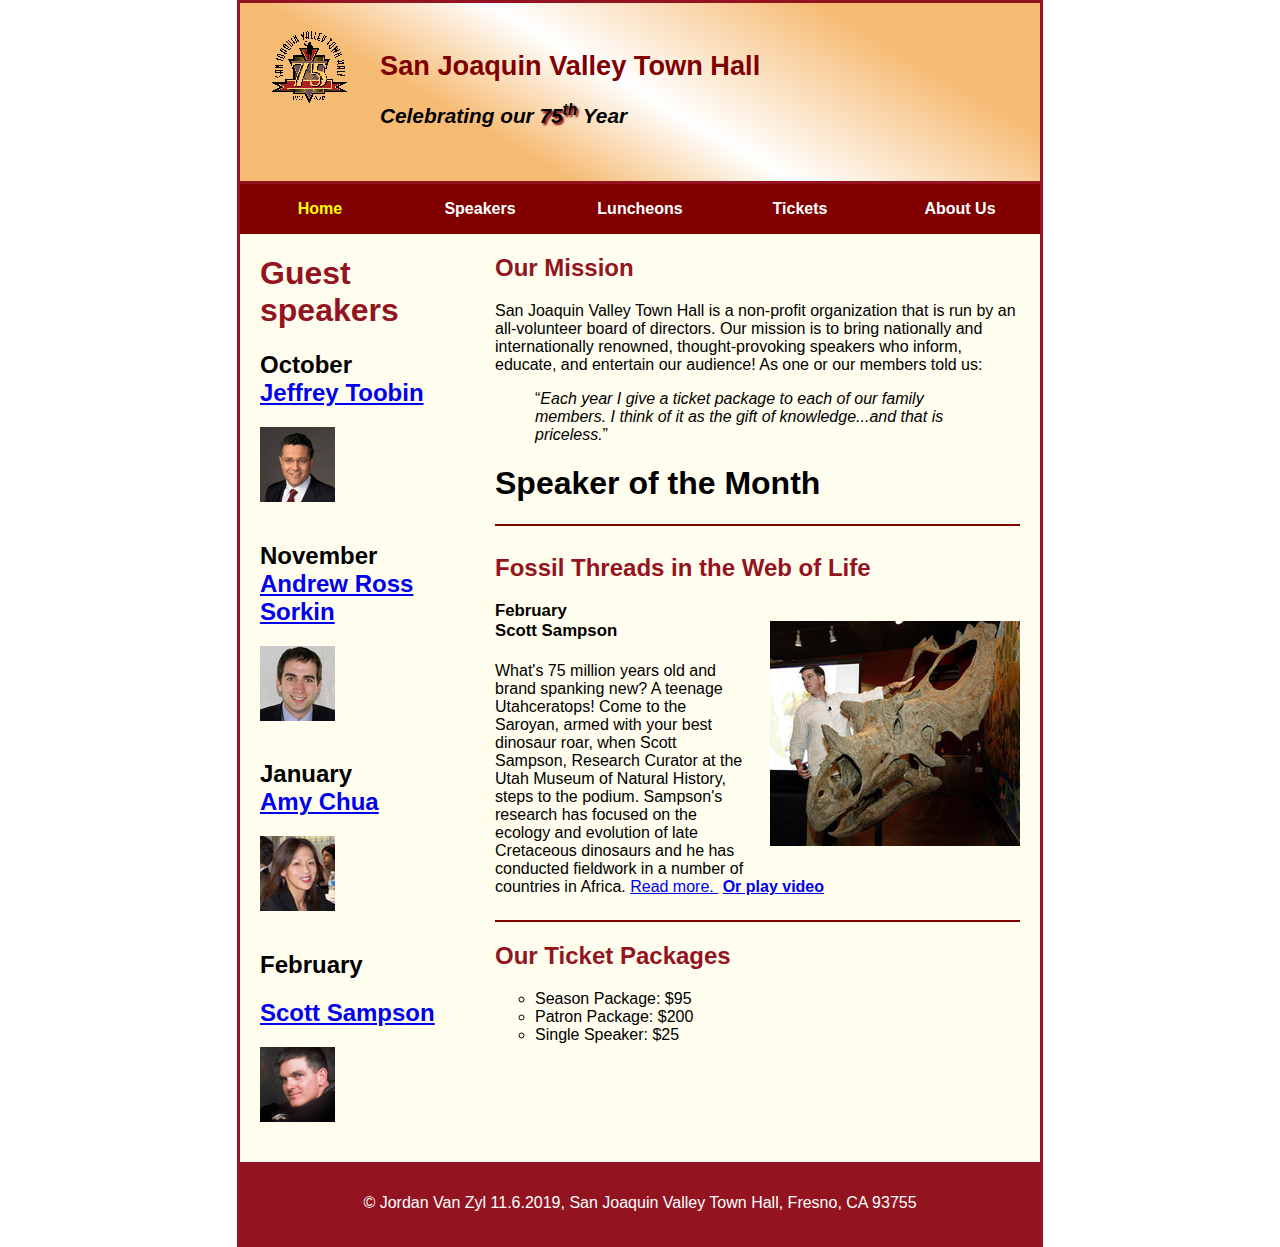
<file: index.html>
<!DOCTYPE html>
<html lang="en">

<head>
	<meta charset="utf-8">
	<title>San Joaquin Valley Town Hall</title>
	<link rel="shortcut icon" href="favicon.ico">
</head>

<body>
	<header>
		<img src="town_hall_logo.gif" alt="town hall" height="80">
		<h2>San Joaquin Valley Town Hall</h2>
		<h3>Celebrating our <em class="shadow">75<sup>th</sup></em> Year</h3>
		<link rel="stylesheet" href="normalize.css">
		<link rel="stylesheet" href="main.css">

	</header>
	<nav>
	<ul id="nav_menu">
		<li><a class="current" style="color:yellow" href="index.html">Home</a></li>
		<li><a href="speakers.html">Speakers</a></li>
		<li><a href="luncheons.html">Luncheons</a></li>
		<li><a href="tickets.html">Tickets</a></li>
		<li class="last_item"><a href="aboutus.html">About Us</a>
			<ul id="sub_menu">
				<li><a href="">Our History</a></li>
				<li><a href="">Board of Directors</a></li>
				<li><a href="">Past Speakers</a></li>
				<li><a href="">Contact Information</a></li>
			</ul>
		</li>
	</ul>
	</nav>
	<main>
	<section>
		<h2 style="color:#931420">Our Mission</h2>

<p>San Joaquin Valley Town Hall is a non-profit organization that is run by an all-volunteer board of directors. 
Our mission is to bring nationally and internationally renowned, thought-provoking speakers who inform, 
educate, and entertain our audience! As one or our members told us:</p>

<blockquote><q><i>Each year I give a ticket package to each of our family members. I think of it as the gift of knowledge...and that is priceless.</i></q></blockquote>

<h1>Speaker of the Month</h1>
<article class="article">
<h2 style="color:#931420">Fossil Threads in the Web of Life</h2>
<img src="sampson_dinosaur.jpg" alt="Sampson the Dino">
<h3>February<br>
Scott Sampson</h3>

<p>What's 75 million years old and brand spanking new? A teenage Utahceratops! Come to the Saroyan, armed with your best dinosaur roar, when Scott Sampson, Research Curator at the Utah Museum of Natural History, steps to the podium. Sampson's research has focused on the ecology and evolution of late Cretaceous dinosaurs and he has conducted fieldwork in a number of countries in Africa.

<a href="sampson.html">Read more.&nbsp;</a>
<a href="sampson.swf" type="video/swf" target="_blank"><b>Or play video</b></a></p>
</article>
		<h2 style="color:#931420">Our Ticket Packages</h2>
			<ul type="circle">
			<li>Season Package: $95</li>
			<li>Patron Package: $200</li>
			<li>Single Speaker: $25</li>
			</ul>
	</section>
	<aside>
		<h1 style="color:#931420">Guest speakers</h1>

		<h2>October<br>
		<a href="toobin.html">Jeffrey Toobin</a></h2>
		
		<img src="toobin75.jpg" alt="Jeffrey Toobin">

		<h2>November<br>
		<a href="sorkin.html">Andrew Ross Sorkin</a></h2>
		<img src="sorkin75.jpg" alt="Andrew Ross Sorkin">
		
		<h2>January<br>
		<a href="chua.html">Amy Chua</a></h2>
		<img src="chua75.jpg" alt="Amy Chua">
		
		<h2>February</h2>
		<h2><a href="sampson.html">Scott Sampson</a></h2>
		<img src="sampson75.jpg" alt="Scott Sampson">

		
	</aside>
	</main>
	<footer>
		<p>&copy; Jordan Van Zyl 11.6.2019, San Joaquin Valley Town Hall, Fresno, CA 93755</p>
	</footer>
</body>
</html>
</file>
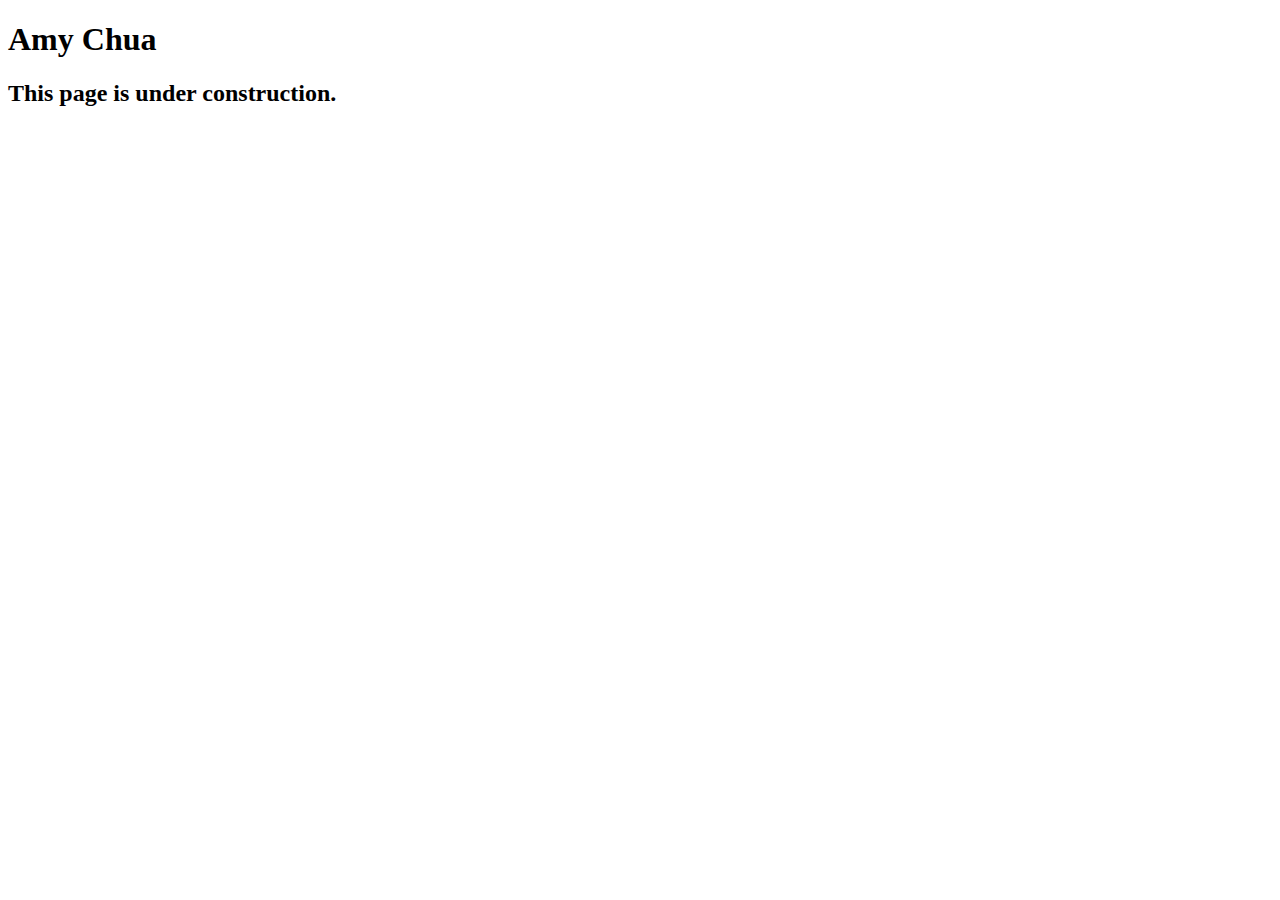
<file: chua.html>
<!DOCTYPE html>
<html lang="en">

<head>
	<meta charset="utf-8">
	<title>San Joaquin Valley Town Hall</title>
	<link rel="shortcut icon" href="images/favicon.ico">
</head>

<body>
	<main>
		<h1>Amy Chua</h1>
		<h2>This page is under construction.</h2>
	</main>
</body>

</html>
</file>
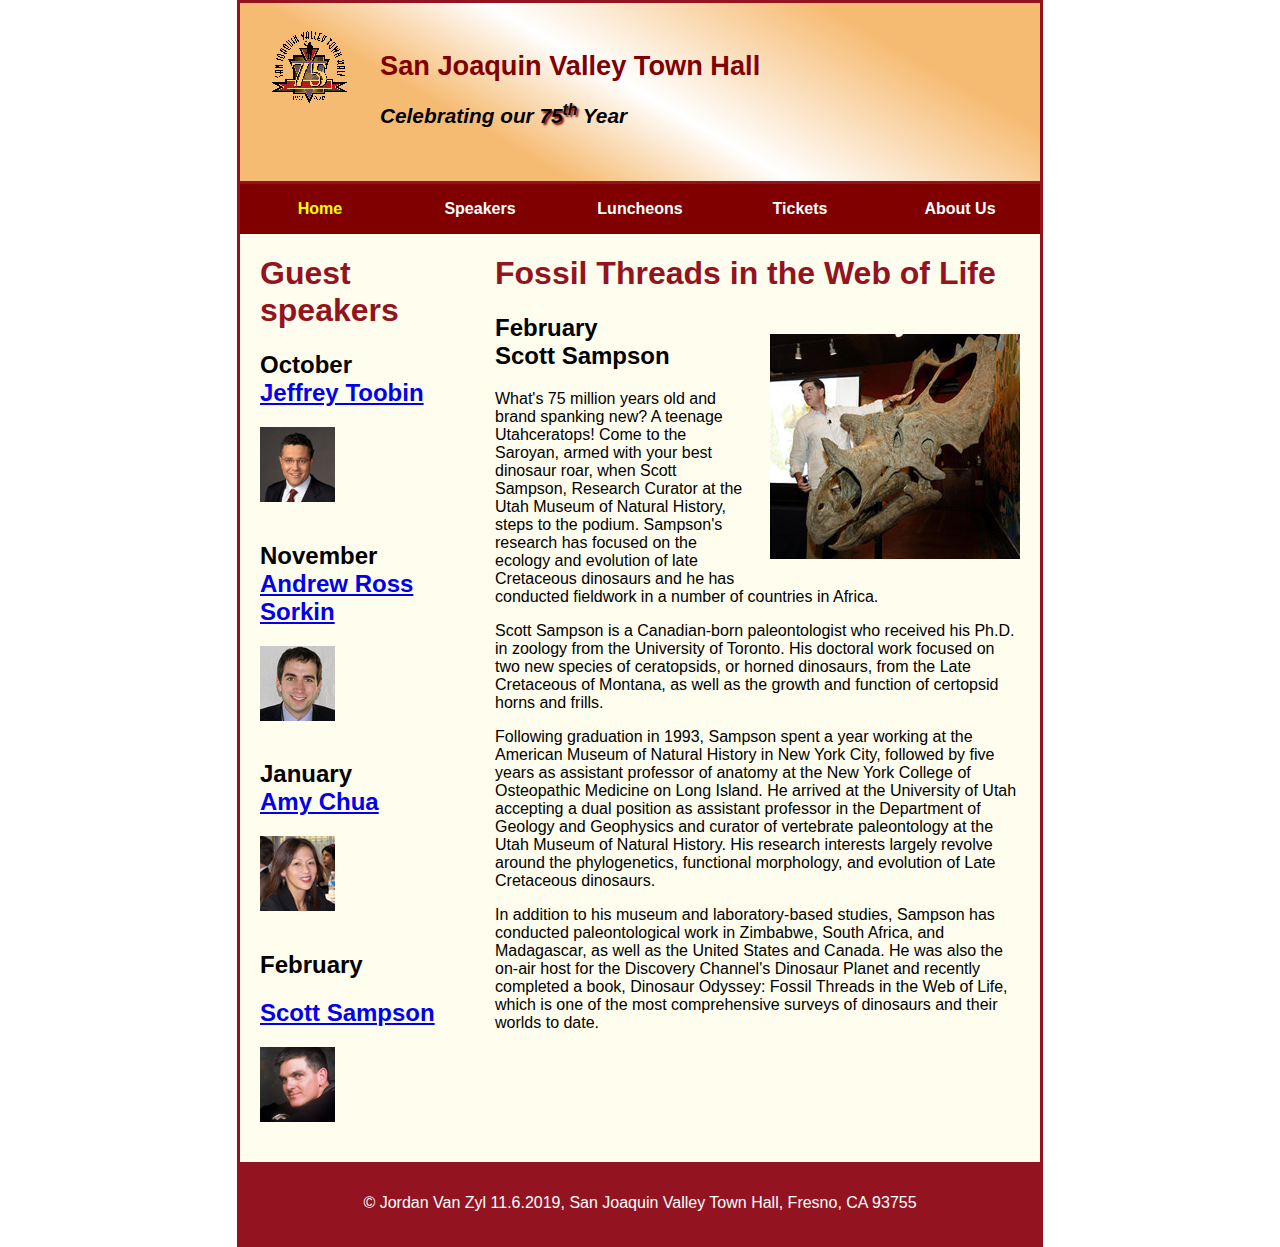
<file: sampson.html>
<!DOCTYPE html>
<html lang="en">

<head>
	<meta charset="utf-8">
	<title>San Joaquin Valley Town Hall</title>
	<link rel="shortcut icon" href="favicon.ico">
</head>

<body>
	<header>
		<img src="town_hall_logo.gif" alt="town hall" height="80">
		<h2>San Joaquin Valley Town Hall</h2>
		<h3>Celebrating our <em class="shadow">75<sup>th</sup></em> Year</h3>
		<link rel="stylesheet" href="normalize.css">
		<link rel="stylesheet" href="speaker.css">

	</header>
	<nav>
	<ul id="nav_menu">
		<li><a class="current" style="color:yellow" href="index.html">Home</a></li>
		<li><a href="speakers.html">Speakers</a></li>
		<li><a href="luncheons.html">Luncheons</a></li>
		<li><a href="tickets.html">Tickets</a></li>
		<li class="last_item"><a href="aboutus.html">About Us</a>
			<ul id="sub_menu">
				<li><a href="">Our History</a></li>
				<li><a href="">Board of Directors</a></li>
				<li><a href="">Past Speakers</a></li>
				<li><a href="">Contact Information</a></li>
			</ul>
		</li>
	</ul>
	</nav>
	<main>
	<section>
		<h1 style="color:#931420">Fossil Threads in the Web of Life</h1>
		<article>
			<img src="sampson_dinosaur.jpg" alt="Sampson the Dino">

			<h2>February<br>
Scott Sampson</h2>

<p>What's 75 million years old and brand spanking new? A teenage Utahceratops! Come to the 
Saroyan, armed with your best dinosaur roar, when Scott Sampson, Research Curator at the 
Utah Museum of Natural History, steps to the podium. Sampson's research has focused on the 
ecology and evolution of late Cretaceous dinosaurs and he has conducted fieldwork in a number 
of countries in Africa.</p>

<p>Scott Sampson is a Canadian-born paleontologist who received his Ph.D. in zoology from the 
University of Toronto. His doctoral work focused on two new species of ceratopsids, or horned 
dinosaurs, from the Late Cretaceous of Montana, as well as the growth and function of certopsid 
horns and frills.</p>

<p>Following graduation in 1993, Sampson spent a year working at the American Museum of Natural 
History in New York City, followed by five years as assistant professor of anatomy at the New 
York College of Osteopathic Medicine on Long Island. He arrived at the University of Utah 
accepting a dual position as assistant professor in the Department of Geology and Geophysics 
and curator of vertebrate paleontology at the Utah Museum of Natural History. His research 
interests largely revolve around the phylogenetics, functional morphology, and evolution of 
Late Cretaceous dinosaurs.</p>

<p>In addition to his museum and laboratory-based studies, Sampson has conducted paleontological 
work in Zimbabwe, South Africa, and Madagascar, as well as the United States and Canada. He was 
also the on-air host for the Discovery Channel's Dinosaur Planet and recently completed a book, 
Dinosaur Odyssey: Fossil Threads in the Web of Life, which is one of the most 
comprehensive surveys of dinosaurs and their worlds to date.</p>
</article>
	</section>
	<aside>
		
		<h1 style="color:#931420">Guest speakers</h1>

		<h2>October<br>
		<a href="toobin.html">Jeffrey Toobin</a></h2>
		
		<img src="toobin75.jpg" alt="Jeffrey Toobin">

		<h2>November<br>
		<a href="sorkin.html">Andrew Ross Sorkin</a></h2>
		<img src="sorkin75.jpg" alt="Andrew Ross Sorkin">
		
		<h2>January<br>
		<a href="chua.html">Amy Chua</a></h2>
		<img src="chua75.jpg" alt="Amy Chua">
		
		<h2>February</h2>
		<h2><a href="sampson.html">Scott Sampson</a></h2>
		<img src="sampson75.jpg" alt="Scott Sampson">

		
	</aside>
	
	</main>
	<footer>
		<p>&copy; Jordan Van Zyl 11.6.2019, San Joaquin Valley Town Hall, Fresno, CA 93755</p>
	</footer>
</body>
</html>
</file>
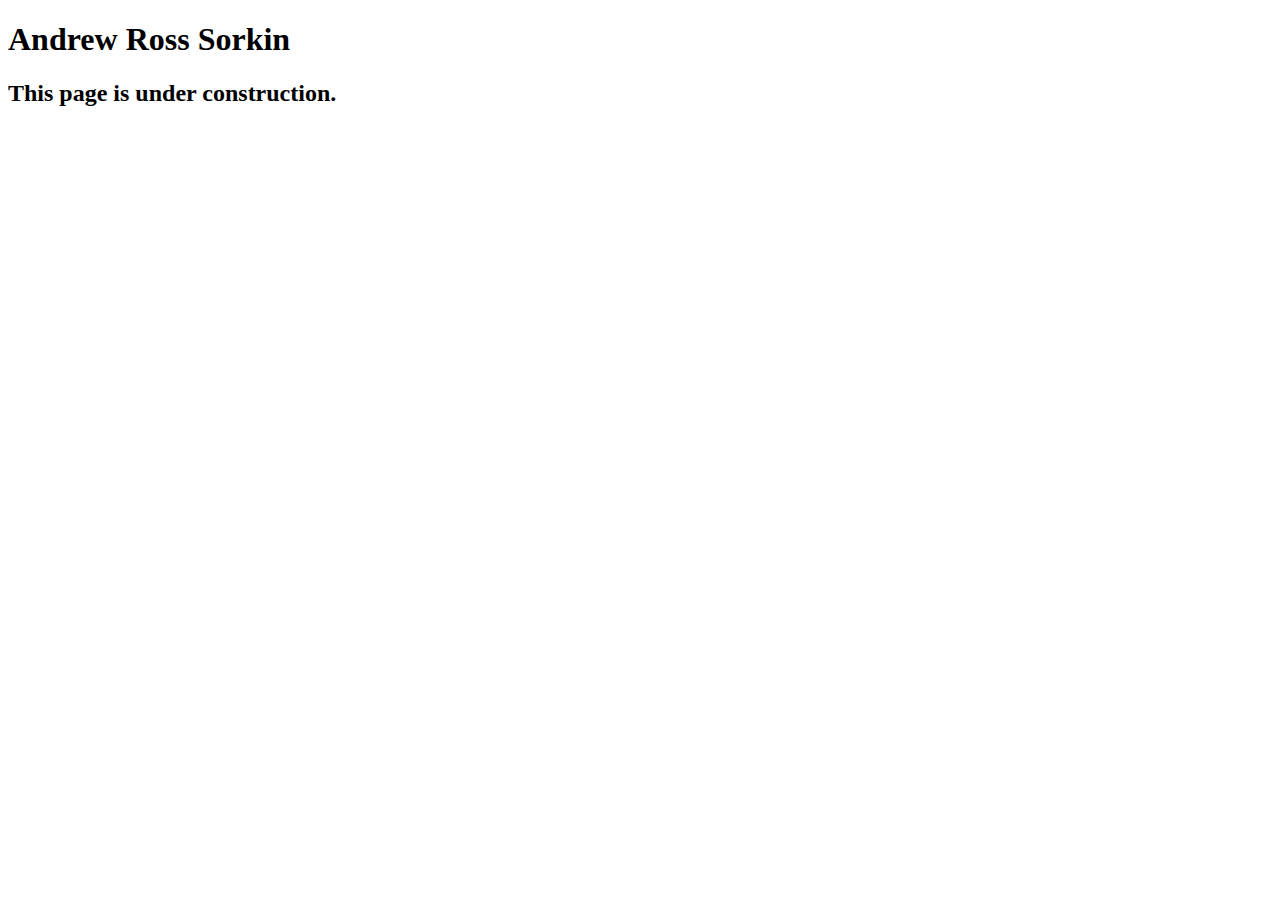
<file: sorkin.html>
<!DOCTYPE html>
<html lang="en">

<head>
	<meta charset="utf-8">
	<title>San Joaquin Valley Town Hall</title>
	<link rel="shortcut icon" href="images/favicon.ico">
</head>

<body>
	<main>
		<h1>Andrew Ross Sorkin</h1>
		<h2>This page is under construction.</h2>
	</main>
</body>

</html>
</file>
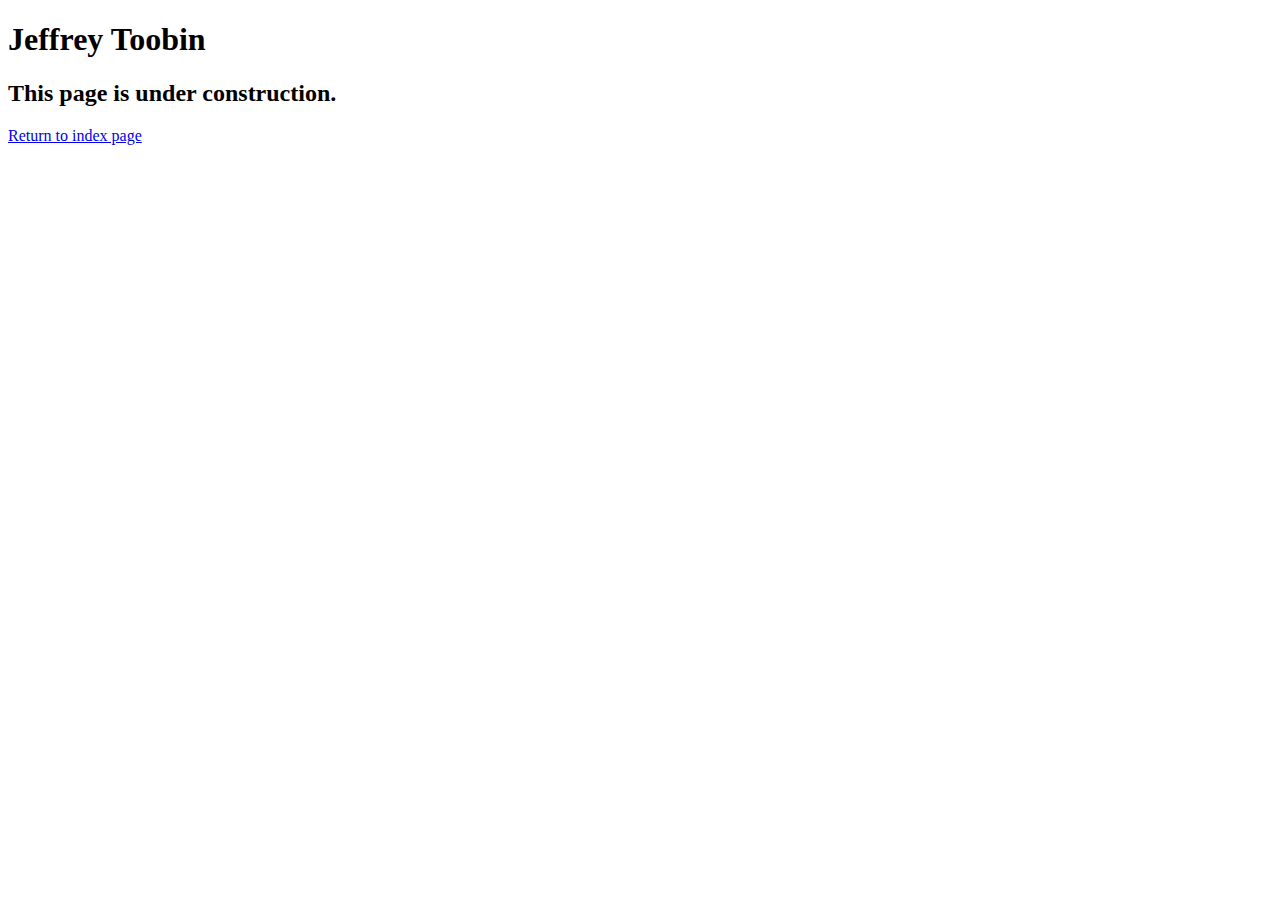
<file: toobin.html>
<!DOCTYPE html>
<html lang="en">

<head>
	<meta charset="utf-8">
	<title>San Joaquin Valley Town Hall</title>
	<link rel="shortcut icon" href="images/favicon.ico">
</head>

<body>
    <main>
	    <h1>Jeffrey Toobin</h1>
	    <h2>This page is under construction.</h2>	
		<p><a href="../index.html">Return to index page</a></p>
    </main>
</body>

</html>
</file>
<file: main.css>
/* the styles for the footer */
footer {
	background-color: #931420 !important;
	padding-bottom: 1em;
	padding-top: 1em;
	clear: both;
}
	


footer p {
	text-align: center;
	color: #ffffff;
	
}

/* the styles for the elements */
body {
	font-family: Arial, Helvetica, sans-serif;
    font-size: 100%;
	width: 800px;
	margin-top: 0;
	margin-bottom: 0;
	margin-left: auto;
	margin-right:auto;
	border-style: solid;
	border-width: 3px;
	border-color: #931420;
	padding-left: 0;
	background-color: #fffded;

}



article h1 {
	font-size: 150%;
	padding-top: .5em;
	padding-bottom: .25em;
	margin-top: 0;
	margin-bottom: 0;
}

article h2 {
	padding-top: 0;
}

article h3 {
	font-size: 105%;
	padding-bottom: .25em;
}



article img {
	float: right;
	margin-bottom: 20px;
	margin-top: 20px;
	margin-left: 20px;
}

html {
	background-color: #ffffff;
}

* {
	
}

/* the styles for the nav elements */
.current {
	color: #ffff00;
}


#nav_menu {
	padding: 0;
	margin: 0;
	list-style-type: none;
	position: relative;
}

#nav_menu li {
	float: left;
}

#nav_menu li a {
	display: block;
	text-align: center;
	width: 160px;
	padding-top: 1em;
	padding-bottom: 1em;
	text-decoration: none;
	background-color: #800000;
	color: white;
	font-weight: bold;
	float: none;
}

#nav_menu .last_item:hover > ul {
	display: block;
	
}

#sub_menu li a {
	clear: both;
	width: 120px;
	float: left;
	
}

#sub_menu {
	display: none;
	position: absolute;
	text-decoration: none;
	clear: both;
	list-style-type: none;
}



#nav_menu > ul::after {
	content: '';
	display: block;
	clear: both;
}




/* the styles for the header */
header {
	border-bottom: 3px solid #931420;
	padding-top: 1.5em;
	padding-bottom: 2em;
	background-image: linear-gradient(30deg, #f6bb73 0%, #f6bb73 30%, white 50%, #f6bb73 80%, #f6bb73 100%);
	
}

header img {
	float: left;
	padding-left: 30px;
	padding-right: 30px;
}

header h2 {
	font-size: 170%;
	color: #800000;
	
	
	
}

header h3 {
	font-size: 130%;
	font-style: italic;
	
}

.shadow {
	text-shadow: 2px 2px 2px #800000;
	
}

.article {
	padding-top: .5em;
	padding-bottom: .5em;
	border-top: 2px;
	border-bottom: 2px;
	border-right: 0px;
	border-left: 0px;
	border-color: #800000;
	border-style: solid;
}

/* the styles for the section */
main {
	clear: left;
	
}

main aside {
	width: 215px;
	float: right;
	padding-left: 20px;
	padding-bottom: 20px;
}

main section {
	width: 525px;
	float: right;
	padding-left: 20px;
	padding-right: 20px;
	padding-bottom: 20px;
	
}

aside h2 {
}

aside h3 {
	font-size: 105%;
	padding-bottom: .25em;
}

aside img {
	padding-bottom: 1em;

section h2 {
	
}
	

main h2 {
	font-size: 130%;
	color: #800000;
	padding-top: .5em;
	padding-bottom: .25em;
	
}



main img {
	padding-bottom: 1em;
}

main p {
	padding-bottom: .5em;
}

main blockquote {
	padding-left: 2em;
	padding-right: 2em;
}

main ul {
	padding-bottom: .25em;
	padding-left: 1.25em;
}

main li {
	padding-bottom: .35em;
}

a:hover {
	font-style: italic;
}

a:focus {
	font-style: italic;
}
</file>
<file: speaker.css>
/* the styles for the footer */
footer {
	background-color: #931420 !important;
	padding-bottom: 1em;
	padding-top: 1em;
	clear: both;
}
	


footer p {
	text-align: center;
	color: #ffffff;
	
}

/* the styles for the elements */
body {
	font-family: Arial, Helvetica, sans-serif;
    font-size: 100%;
	width: 800px;
	margin-top: 0;
	margin-bottom: 0;
	margin-left: auto;
	margin-right:auto;
	border-style: solid;
	border-width: 3px;
	border-color: #931420;
	padding-left: 0;
	background-color: #fffded;

}
#nav_menu {
	padding: 0;
	margin: 0;
	list-style-type: none;
	position: relative;
}

#nav_menu li {
	float: left;
}

#nav_menu li a {
	display: block;
	text-align: center;
	width: 160px;
	padding-top: 1em;
	padding-bottom: 1em;
	text-decoration: none;
	background-color: #800000;
	color: white;
	font-weight: bold;
	float: none;
}

#nav_menu .last_item:hover > ul {
	display: block;
	
}

#sub_menu li a {
	clear: both;
	width: 120px;
	float: left;
	
}

#sub_menu {
	display: none;
	position: absolute;
	text-decoration: none;
	clear: both;
	list-style-type: none;
}



#nav_menu > ul::after {
	content: '';
	display: block;
	clear: both;
}


article h1 {
	font-size: 150%;
	padding-top: .5em;
	padding-bottom: .25em;
	margin-top: 0;
	margin-bottom: 0;
}

article h2 {
	padding-top: 0;
}

article h3 {
	font-size: 105%;
	padding-bottom: .25em;
}



article img {
	float: right;
	margin-bottom: 20px;
	margin-top: 20px;
	margin-left: 20px;
}

html {
	background-color: #ffffff;
}

* {
	
}

/* the styles for the header */
header {
	border-bottom: 3px solid #931420;
	padding-top: 1.5em;
	padding-bottom: 2em;
	background-image: linear-gradient(30deg, #f6bb73 0%, #f6bb73 30%, white 50%, #f6bb73 80%, #f6bb73 100%);
	
}

header img {
	float: left;
	padding-left: 30px;
	padding-right: 30px;
}

header h2 {
	font-size: 170%;
	color: #800000;
	
	
	
}

header h3 {
	font-size: 130%;
	font-style: italic;
	
}

.shadow {
	text-shadow: 2px 2px 2px #800000;
	
}

.article {
	padding-top: .5em;
	padding-bottom: .5em;
	border-top: 2px;
	border-bottom: 2px;
	border-right: 0px;
	border-left: 0px;
	border-color: #800000;
	border-style: solid;
}

/* the styles for the section */
main {
	clear: left;
	
}

main aside {
	width: 215px;
	float: right;
	padding-left: 20px;
	padding-bottom: 20px;
}

main section {
	width: 525px;
	float: right;
	padding-left: 20px;
	padding-right: 20px;
	padding-bottom: 20px;
	
}

aside h2 {
}

aside h3 {
	font-size: 105%;
	padding-bottom: .25em;
}

aside img {
	padding-bottom: 1em;

section h2 {
	
}
	

main h2 {
	font-size: 130%;
	color: #800000;
	padding-top: .5em;
	padding-bottom: .25em;
	
}



main img {
	padding-bottom: 1em;
}

main p {
	padding-bottom: .5em;
}

main blockquote {
	padding-left: 2em;
	padding-right: 2em;
}

main ul {
	padding-bottom: .25em;
	padding-left: 1.25em;
}

main li {
	padding-bottom: .35em;
}

a:hover {
	font-style: italic;
}

a:focus {
	font-style: italic;
}
</file>
